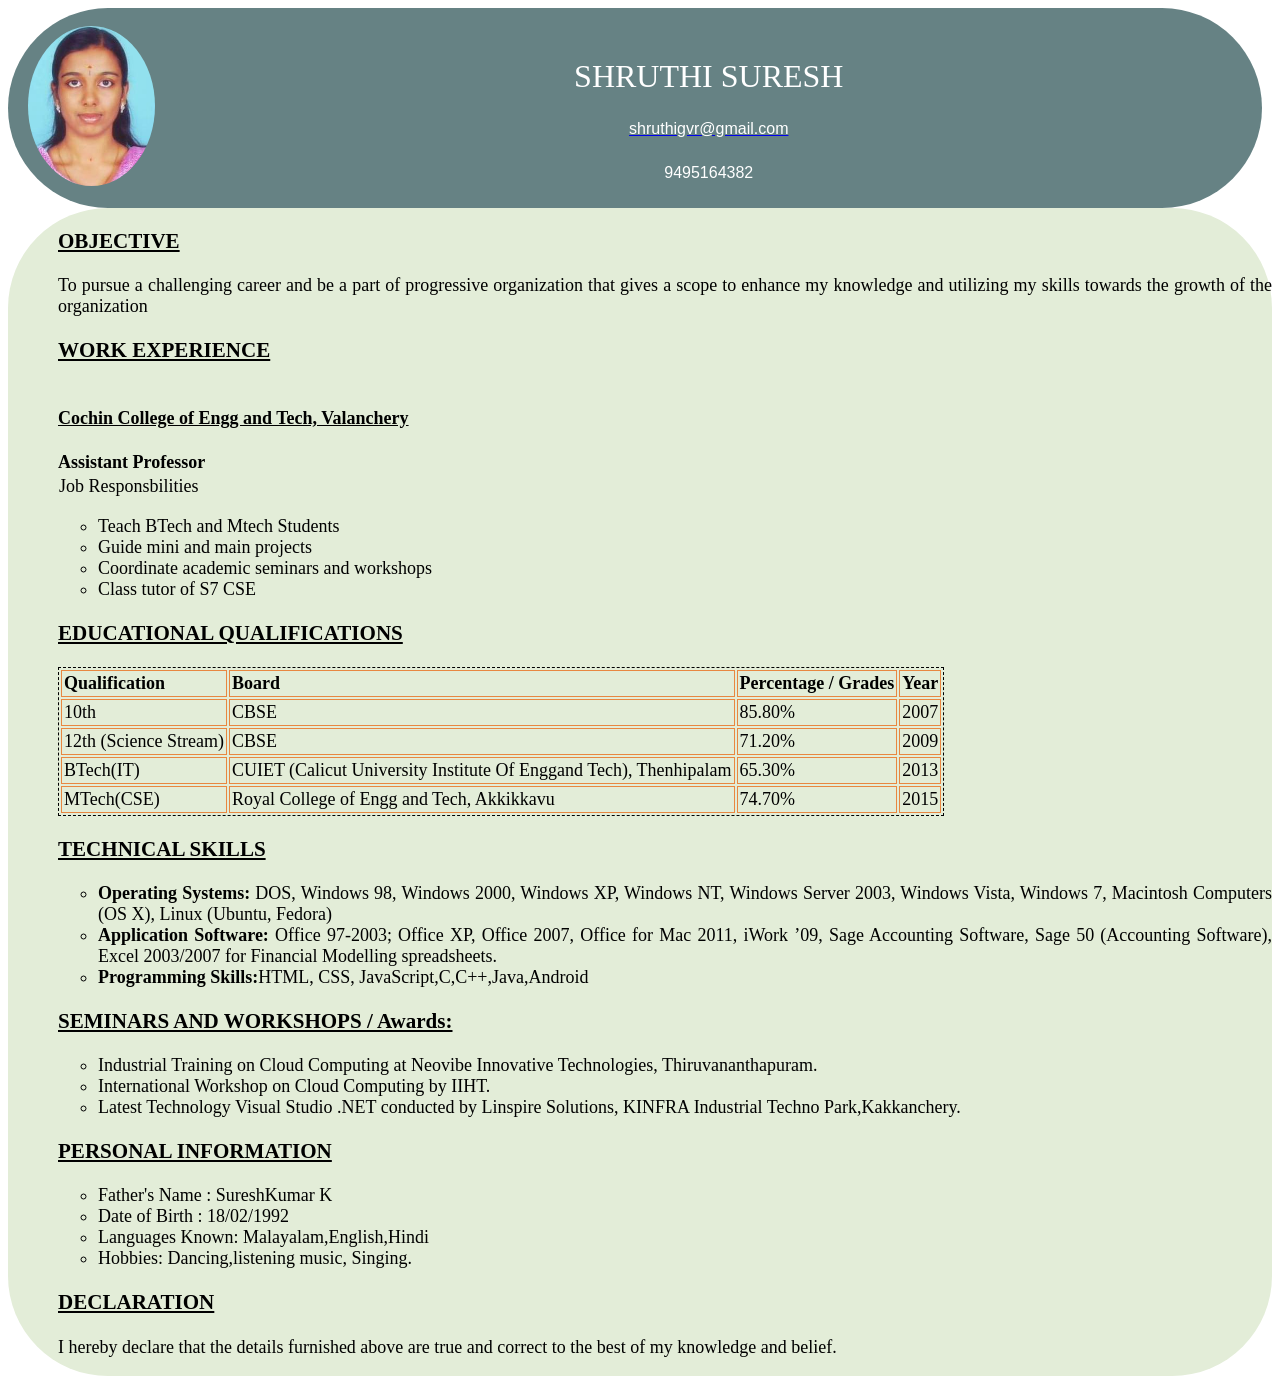
<file: index.html>
<!DOCTYPE html>
<head>
	<link rel="stylesheet" type="text/css" href="style.css">
    <meta name="viewport" content="width=device-width, initial-scale=1.0">
	<title>Resume</title>
</head>
<body>
<div id="header"><br>
         
    <img src="shruthi.jpg" align="left">
	<p id="name">SHRUTHI SURESH</p>
	<a href="mailto:shruthigvr@gmail.com" target="_blank">
	<p id="email">shruthigvr@gmail.com</p></a>
	<p id="phone">9495164382</p>
</div>
<div class="right" id="font">
           
            <p>
            <ul>
                <h3>  OBJECTIVE</h3>
                <p> To pursue a challenging career and be a part of progressive organization that gives a scope to enhance my knowledge and utilizing my skills towards the growth of the organization</p>
                <h3>WORK EXPERIENCE</h3>
            <h4 id="company-name" class="tooltip" >Cochin College of Engg and Tech, Valanchery<span class="tooltiptext">www.cochincollege.com</h4>
            <p id="job-title"><strong>Assistant Professor</strong></p>
            <p id="job-responsibilities">Job Responsbilities</p>
            <p>
            <ul>
                <li>Teach BTech and Mtech Students</li>
                <li>Guide mini and main projects</li>
                <li>Coordinate academic seminars and workshops</li>
                <li>Class tutor of S7 CSE</li></ul>
            </p>
            <h3>EDUCATIONAL QUALIFICATIONS</h3>
            <table>
                <tr id="heading">
                    <td>Qualification</td>
                    <td>Board</td>
                    <td>Percentage / Grades</td>
                    <td>Year</td>
                </tr>
                <tr>
                    <td>10th</td>
                    <td>CBSE</td>
                    <td>85.80%</td>
                    <td>2007</td>
                </tr>
                <tr>
                    <td>12th (Science Stream)</td>
                    <td>CBSE</td>
                    <td>71.20%</td>
                    <td>2009</td>
                </tr>
                <tr>
                    <td>BTech(IT)</td>
                    <td>CUIET (Calicut University Institute Of Enggand Tech), Thenhipalam</td>
                    <td>65.30%</td>
                    <td>2013</td>
                </tr>
                <tr>
                    <td>MTech(CSE)</td>
                    <td>Royal College of Engg and Tech, Akkikkavu</td>
                    <td>74.70%</td>
                    <td>2015</td>
                </tr>
                
            </table>
            
            <h3>TECHNICAL SKILLS</h3>
            <p>
            <ul>
                <li>
                <span id="course-name">Operating Systems:</span> DOS, Windows 98, Windows 2000, Windows XP, Windows NT, Windows Server 2003, Windows Vista, Windows 7, Macintosh Computers (OS X), Linux (Ubuntu, Fedora)</li>
                <li>
                <span id="course-name">Application Software:</span> Office 97-2003; Office XP, Office 2007, Office for Mac 2011, iWork ’09, Sage Accounting Software, Sage 50 (Accounting Software), Excel 2003/2007 for Financial Modelling spreadsheets.</li>
                <li>
                <span id="course-name">Programming Skills:</span>HTML, CSS, JavaScript,C,C++,Java,Android</li></ul>
            </p>
            <h3>SEMINARS AND WORKSHOPS / Awards:</h3>
            <p>
            <ul>
                <li>Industrial Training on Cloud Computing at Neovibe Innovative Technologies, Thiruvananthapuram.</li>
                <li>International Workshop on Cloud Computing by IIHT.</li>
                <li>Latest Technology Visual Studio .NET conducted by Linspire Solutions, KINFRA Industrial Techno Park,Kakkanchery.</li></ul>
            </p>
            <h3>PERSONAL INFORMATION</h3>
            <p>
            <ul>
                <li>Father's Name : SureshKumar K</li>
                <li>Date of Birth : 18/02/1992</li>
                <li>Languages Known: Malayalam,English,Hindi</li>
                <li>Hobbies: Dancing,listening music, Singing.</li> </ul>
            </p>
            
            <h3>DECLARATION</h3>
            <p>
            I hereby declare that the details furnished above are true and correct to the best of my knowledge and belief.</p>
     </div>
     
</body>
</html>
</file>
<file: style.css>
div
{
    border-radius: 100px;

}

img
{   
    float: left;
    max-height: 80%;
    max-width: 80%;
    margin-bottom: 10px;
    margin-left: 20px;
    border-radius: 50%;
    object-fit: contain;

}

#header
{
    position: fixed;
    z-index: 1;
    height:200px;
    width: 98%;
    background-color: #668284;
}


#name 
{
    
    text-align: center;
	margin-left: 20px;
    margin-bottom: 20px;
	padding-top: 0px;
    padding-bottom: 5px;
	font-size: 32px;
	font-family: 'Tangerine', serif;
	color: #ffffff;
}

#name:hover 
    {
    color: LightGrey;
    
    }

#email
{
    text-align: center;
    padding-top: 0px;
    padding-bottom: 10px;
	font-size: 16px;
	font-family: Verdana, sans-serif;
	color: #ffffff;
}

#phone
{ 
    text-align: center;
    /*margin-left:50%;*/
    padding-bottom: 10px;
	font-size: 16px;
	font-family: Verdana, sans-serif;
	color: #ffffff;
    }



.right
    {
        float: right;
        margin-top: 200px;
        padding-left:10px;
        height: auto;
        background-color: #E3EDD8;        
    }

 #font
    {
        font-family: 'Slabo 27px', serif;
        font-size: 18px;
        text-align: justify;
        text-indent: 
    }
h3
  {
    text-decoration: underline;
    }

#job-responsibilities
   {
    padding: 1px;
   }
.job-title
    {
    font-weight: bold;
    }
table
{
    border: 1px dashed black;
    }
td
{
    padding: 2px;
    border: 1px solid #E88741;
    }

#course-name
{
    font-weight:bold;
    }

#company-name
{
    height:2px;
    text-decoration:underline;
}
#job-title
{
    height: 5px;
}

#heading
{
    font-weight:bold;
}

.tooltip
    {
        position: relative;
        display: inline-block;
        /*border-bottom: 1px dotted black;*/
    }

.tooltip .tooltiptext 
    {
        visibility: hidden;
        width: 180px;
        background-color: black;
        color: #fff;
        text-align: center;
        padding: 5px 0;
        border-radius: 6px;
 
        /* Position the tooltip text - see examples below! */
        position: absolute;
        z-index: 1;
        opacity: 0;
        transition: opacity 1s;
    }

.tooltip:hover .tooltiptext 
    {
        visibility: visible;
        opacity: 1;
    }
</file>
